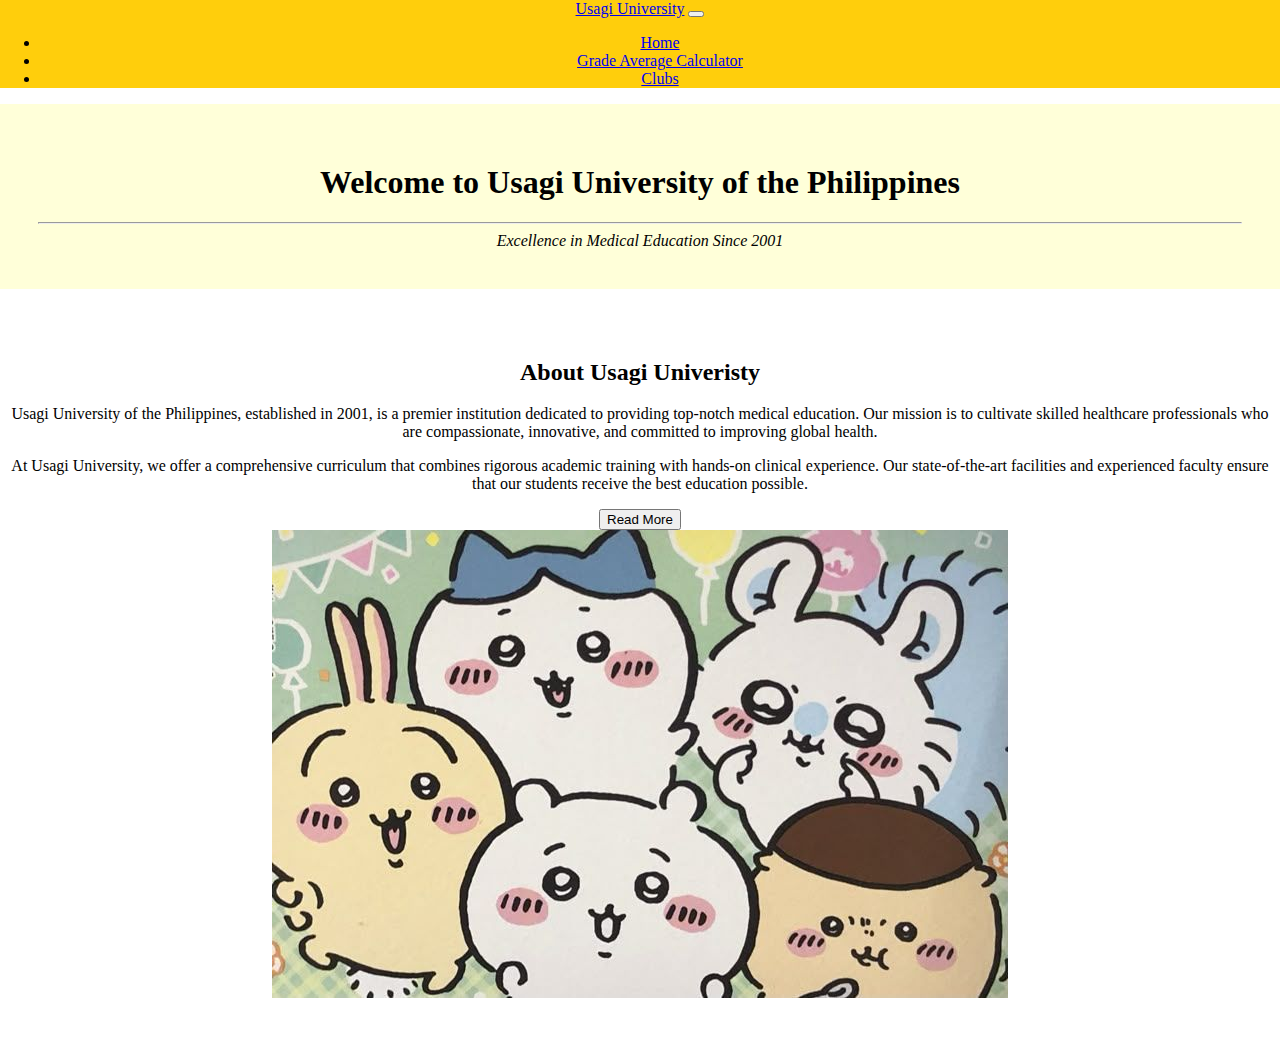
<file: index.html>
<!DOCTYPE html>
<html lang="en">
<head>
    <meta charset="UTF-8">
    <meta name="viewport" content="width=device-width, initial-scale=1.0">
    <link href="https://cdn.jsdelivr.net/npm/bootstrap@5.3.8/dist/css/bootstrap.min.css" rel="stylesheet" integrity="sha384-sRIl4kxILFvY47J16cr9ZwB07vP4J8+LH7qKQnuqkuIAvNWLzeN8tE5YBujZqJLB" crossorigin="anonymous">
    <script src="https://cdn.jsdelivr.net/npm/bootstrap@5.3.8/dist/js/bootstrap.bundle.min.js" integrity="sha384-FKyoEForCGlyvwx9Hj09JcYn3nv7wiPVlz7YYwJrWVcXK/BmnVDxM+D2scQbITxI" crossorigin="anonymous"></script>
    <link rel="stylesheet" href="https://pyscript.net/releases/2025.8.1/core.css" />
    <script type="module" src="https://pyscript.net/releases/2025.8.1/core.js"></script>
    <link rel="stylesheet" href="style1.css">
    <title>Usagi University Homepage</title>
</head>
<body>

<nav class="navbar" style="background-color: rgb(255, 206, 12);" data-bs-theme="light">
  <div class="container-fluid">
    <a class="navbar-brand" href="#main">Usagi University</a>
    <button class="navbar-toggler" type="button" data-bs-toggle="collapse" data-bs-target="#navbarNavDropdown" aria-controls="navbarNavDropdown" aria-expanded="false" aria-label="Toggle navigation">
      <span class="navbar-toggler-icon"></span>
    </button>
    <div class="collapse navbar-collapse" id="navbarNavDropdown">
      <ul class="navbar-nav">
        <li class="nav-item">
          <a class="nav-link active" aria-current="page" href="index.html">Home</a>
        </li>
        <li class="nav-item">
          <a class="nav-link" href="grade.html">Grade Average Calculator</a>
        </li>
        <li class="nav-item">
          <a class="nav-link" href="club.html">Clubs</a>
        </li>
      </ul>
    </div>
  </div>
</nav>

    <!-- Home page -->
<div class="container1">
    <h1>Welcome to Usagi University of the Philippines</h1>
    <hr>
    <i>Excellence in Medical Education Since 2001</i>
</div>

    <section class="container2 py-5">
    <div class="container">
        <h2 class="text-center mb-4">About Usagi Univeristy</h2>
<div class="row align-items-center mt-4">
        <div class="col-md-6">
          <p>
            Usagi University of the Philippines, established in 2001, is a premier institution dedicated to
            providing top-notch medical education. Our mission is to cultivate skilled healthcare professionals
            who are compassionate, innovative, and committed to improving global health.
          </p>

          <p>
            At Usagi University, we offer a comprehensive curriculum that combines rigorous academic training
            with hands-on clinical experience. Our state-of-the-art facilities and experienced faculty ensure that
            our students receive the best education possible.
          </p>

          <button class="btn btn-warning">Read More</button>
        </div>

        <div class="col-md-6">
          <img src="usagistudent.jpg" class="img-fluid rounded shadow" alt="School Image">
        </div>
      </div>
    </div>
  </section>



</body>
</html>
</file>
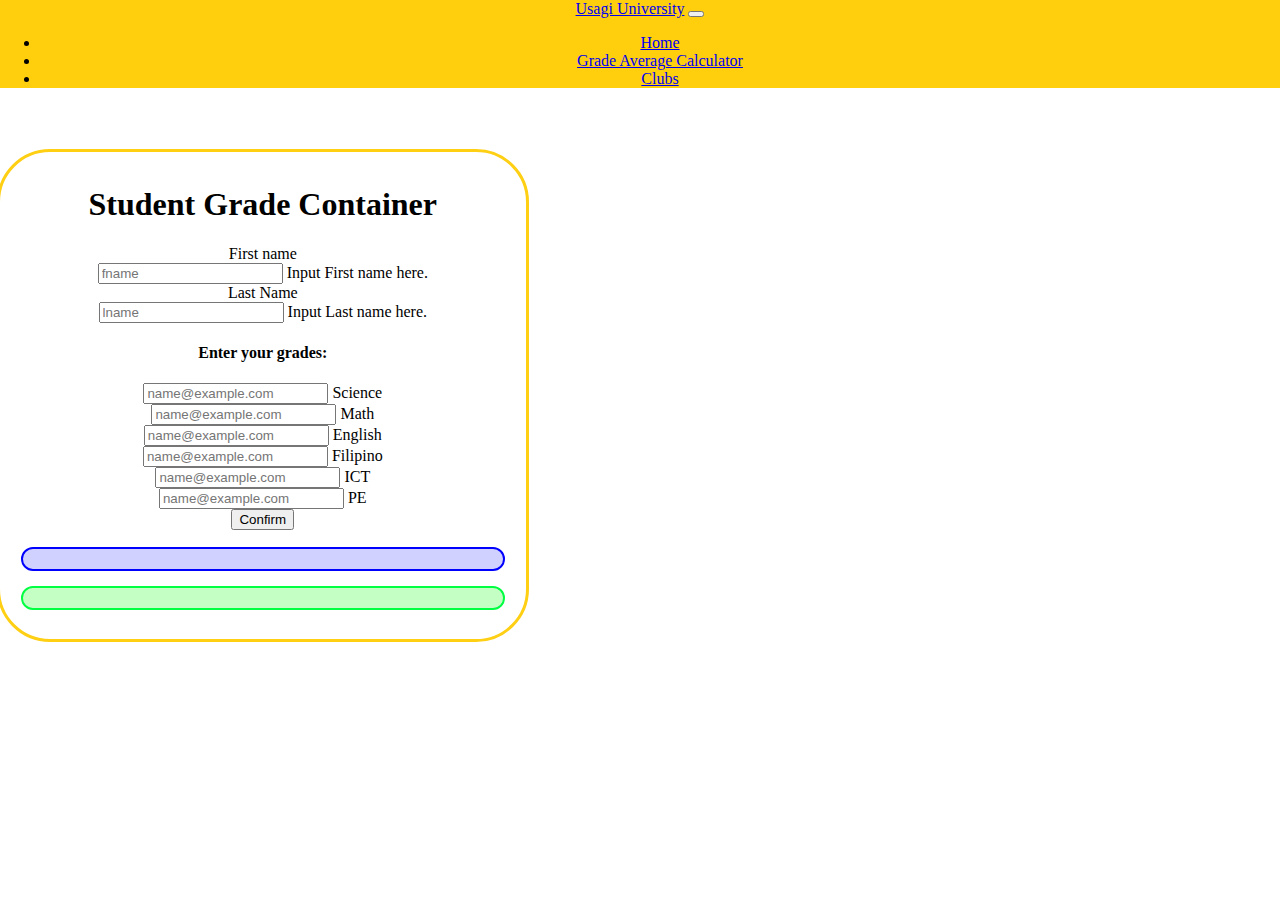
<file: grade.html>
<!DOCTYPE html>
<html lang="en">
<head>
    <meta charset="UTF-8">
    <meta name="viewport" content="width=device-width, initial-scale=1.0">
    <link href="https://cdn.jsdelivr.net/npm/bootstrap@5.3.8/dist/css/bootstrap.min.css" rel="stylesheet" integrity="sha384-sRIl4kxILFvY47J16cr9ZwB07vP4J8+LH7qKQnuqkuIAvNWLzeN8tE5YBujZqJLB" crossorigin="anonymous">
    <script src="https://cdn.jsdelivr.net/npm/bootstrap@5.3.8/dist/js/bootstrap.bundle.min.js" integrity="sha384-FKyoEForCGlyvwx9Hj09JcYn3nv7wiPVlz7YYwJrWVcXK/BmnVDxM+D2scQbITxI" crossorigin="anonymous"></script>
    <link rel="stylesheet" href="https://pyscript.net/releases/2025.8.1/core.css" />
    <script type="module" src="https://pyscript.net/releases/2025.8.1/core.js"></script>
    <link rel="stylesheet" href="style2.css">
    <title>Grade Average Calculator</title>
</head>
<body>

<nav class="navbar" style="background-color: rgb(255, 206, 12);" data-bs-theme="light">
  <div class="container-fluid">
    <a class="navbar-brand" href="#main">Usagi University</a>
    <button class="navbar-toggler" type="button" data-bs-toggle="collapse" data-bs-target="#navbarNavDropdown" aria-controls="navbarNavDropdown" aria-expanded="false" aria-label="Toggle navigation">
      <span class="navbar-toggler-icon"></span>
    </button>
    <div class="collapse navbar-collapse" id="navbarNavDropdown">
      <ul class="navbar-nav">
        <li class="nav-item">
          <a class="nav-link active" aria-current="page" href="index.html">Home</a>
        </li>
        <li class="nav-item">
          <a class="nav-link" href="grade.html">Grade Average Calculator</a>
        </li>
        <li class="nav-item">
          <a class="nav-link" href="club.html">Clubs</a>
        </li>
      </ul>
    </div>
  </div>
</nav>
 
<div class="container">

    <h1>Student Grade Container</h1>
        <div class="input-group mb-3">
        <span class="input-group-text">First name</span>
        <div class="form-floating">
            <input type="text" class="form-control" id="firstname" placeholder="fname">
            <label for="floatingInputGroup1">Input First name here.</label>
        </div>
        </div>

        <div class="input-group mb-3">
        <span class="input-group-text">Last Name</span>
        <div class="form-floating">
            <input type="text" class="form-control" id="lastname" placeholder="lname">
            <label for="floatingInputGroup1">Input Last name here.</label>
        </div>
        </div>

    <h4>Enter your grades:</h4>

    <div class="row g-2">
    <div class="col-md">
        <div class="form-floating">
        <input type="number" class="form-control" id="Scigrade" placeholder="name@example.com" value="">
        <label for="Scigrade">Science</label>
        </div>
    </div>

    <div class="col-md">
        <div class="form-floating">
        <input type="number" class="form-control" id="Mathgrade" placeholder="name@example.com" value="">
        <label for="Mathgrade">Math</label>
        </div>
    </div>

    <div class="row g-2">
    <div class="col-md">
        <div class="form-floating">
        <input type="number" class="form-control" id="Enggrade" placeholder="name@example.com" value="">
        <label for="Enggrade">English</label>
        </div>
    </div>

    <div class="col-md">
        <div class="form-floating">
        <input type="number" class="form-control" id="filgrade" placeholder="name@example.com" value="">
        <label for="filgrade">Filipino</label>
        </div>
    </div>

    <div class="row g-2">
    <div class="col-md">
        <div class="form-floating">
        <input type="number" class="form-control" id="ICTgrade" placeholder="name@example.com" value="">
        <label for="ICTgrade">ICT</label>
        </div>
    </div>

    <div class="col-md">
        <div class="form-floating">
        <input type="number" class="form-control" id="PEgrade" placeholder="name@example.com" value="">
        <label for="floatingInputGrid">PE</label>
        </div>
    </div>

        <button type="button" class="btn btn-warning" py-click="grading">Confirm</button>
</div>

    <h3><div id="name" class="namecontainer"></div></h3>
    <div id="output"></div>
    <h3><div class="gradecontainer" id="finalgrade"></div></h3>
    <py-script src="main_grade.py"></py-script>
</body>
</html>
</file>
<file: style1.css>
body {
    margin-top: 4%;
    color: #000000;
    margin: auto;
    text-align: center;

}

.container1 {
    background-color: rgb(255, 255, 217);
    padding: 3%;
}

.container2 {
      padding: 50px 0;
}
</file>
<file: style2.css>
body {
    color: #000000;
    margin: auto;
    text-align: center;

}

.container {
   max-width: 500px;
    padding: 1%;
    border-radius: 50px;
    margin-top: 5%;
    outline: 3px solid rgb(254, 207, 19);
}

.namecontainer {
    margin: 2%;
    padding: 2%;
    outline: 2px solid blue;
    border-radius: 10px;
    background-color: rgb(209, 209, 255);
}

.gradecontainer {
    margin: 2%;
    padding: 2%;
    outline: 2px solid rgb(0, 255, 64);
    border-radius: 10px;
    background-color: rgb(196, 255, 195);
}
</file>
